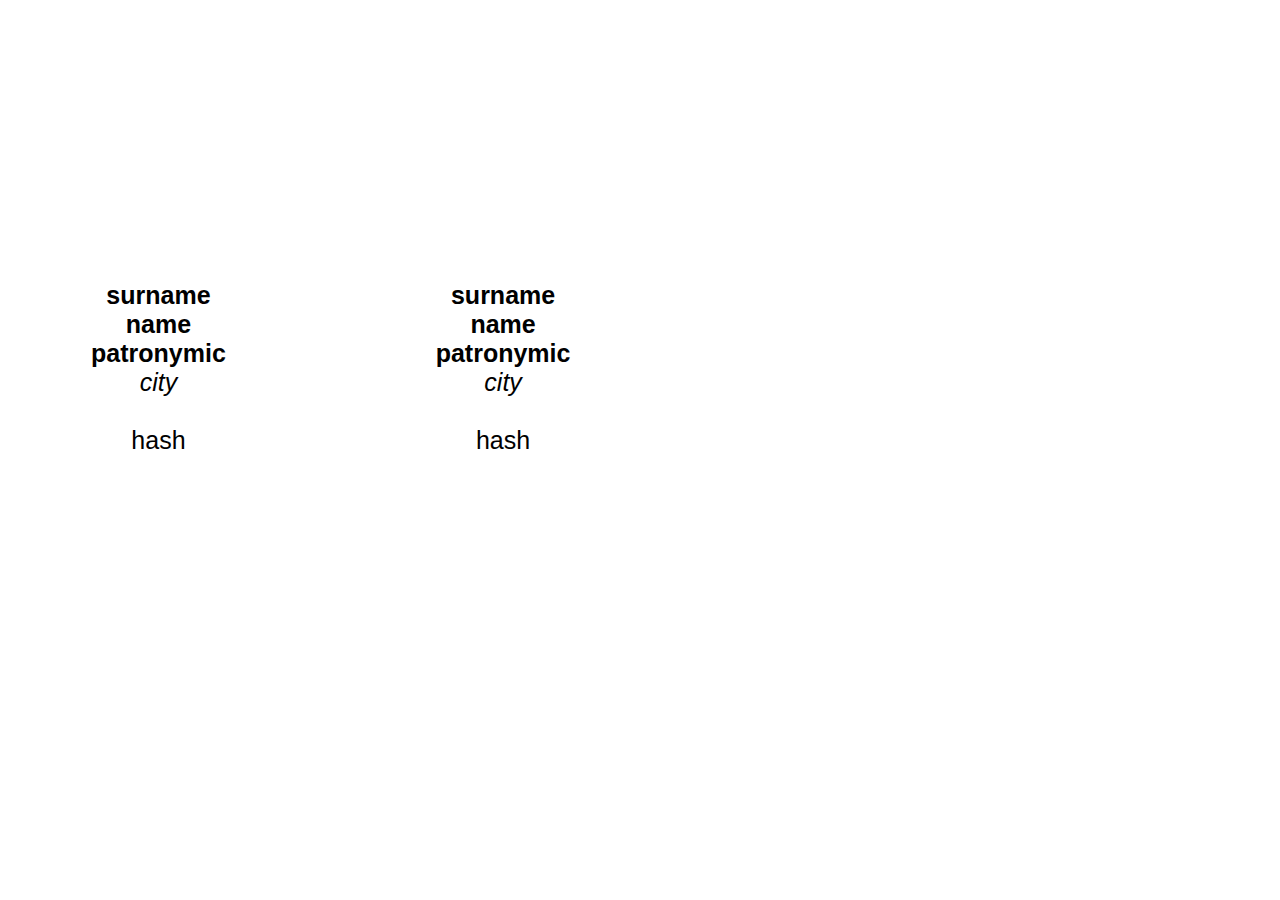
<file: system/index.html>
<html>
<head>
	<title>403 Forbidden</title>
</head>
<body>

<table style="font-size: 25px; font-family: Arial;">
	<tbody>
	<tr>
		<td style="text-align: center;">
			<p>&nbsp;</p>

			<p>&nbsp;</p>

			<p>&nbsp;</p>

			<p>&nbsp;</p>

			<p>&nbsp;</p>

			<div><strong>surname</strong></div>
			<div><strong>name</strong></div>
			<div><strong>patronymic</strong></div>
			<div><em>city</em></div>
			<div style="color: #fff;">423431241141341241243'</div>
			<div>hash</div>
		</td>
		<td style="color: #fff;">4567</td>
		<td style="text-align: center;">
			<p>&nbsp;</p>

			<p>&nbsp;</p>

			<p>&nbsp;</p>

			<p>&nbsp;</p>

			<p>&nbsp;</p>

			<div><strong>surname</strong></div>
			<div><strong>name</strong></div>
			<div><strong>patronymic</strong></div>
			<div><em>city</em></div>
			<div style="color: #fff;">4234312411413412412'</div>
			<div>hash</div>
		</td>
	</tr>
	</tbody>
</table>

</body>
</html>
</file>
